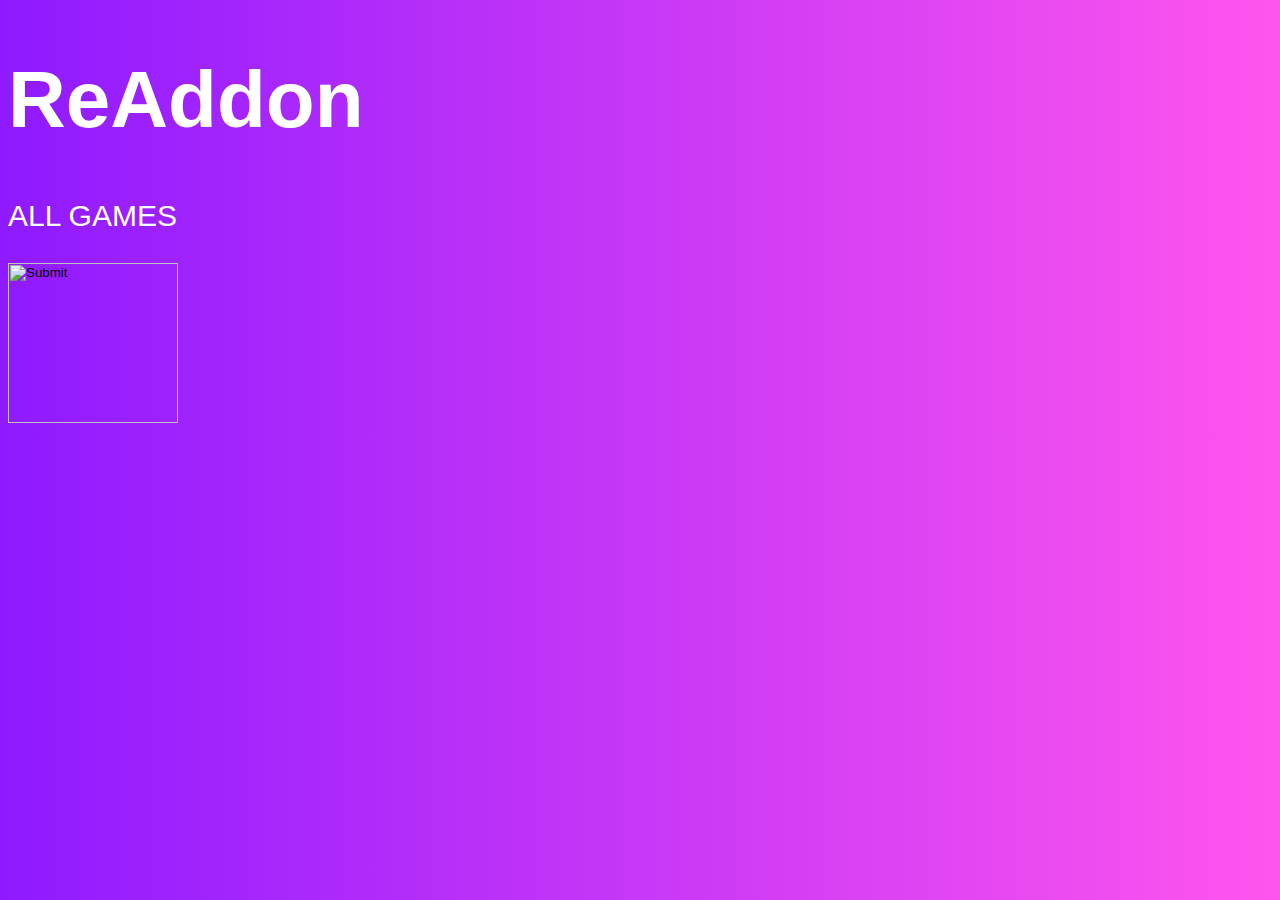
<file: games.html>
<!DOCTYPE html>
<html>
<head>
<script async src="https://pagead2.googlesyndication.com/pagead/js/adsbygoogle.js?client=ca-pub-5294608215121301"
     crossorigin="anonymous"></script>
<title>ReAddon | GAMES&trade;</title>
<link rel="icon" href="https://github.com/QuoniamScripting/readdon/blob/main/Icon.PNG?raw=true" type="image/icon type">
<style>
body {
  background: rgb(143,26,255);
background: linear-gradient(90deg, rgba(143,26,255,1) 0%, rgba(255,85,238,1) 100%);
}

h1 {
  color: white;
  text-align: left;
  font-family: arial;
  font-size: 80px;
}

p {
  color: white;
  text-align: left;
  font-family: arial;
  font-size: 30px;
}
</style>
</head>
<body>

<h1>ReAddon</h1>
<p>ALL GAMES</p>



<a href="https://readdon.us/gmod.html">
   <input type="image" src="https://github.com/QuoniamScripting/readdon/blob/main/GmoDicon.png?raw=true" style="border: none;" height="160" width="170"/> 
</a>

</body>
</html>
</file>
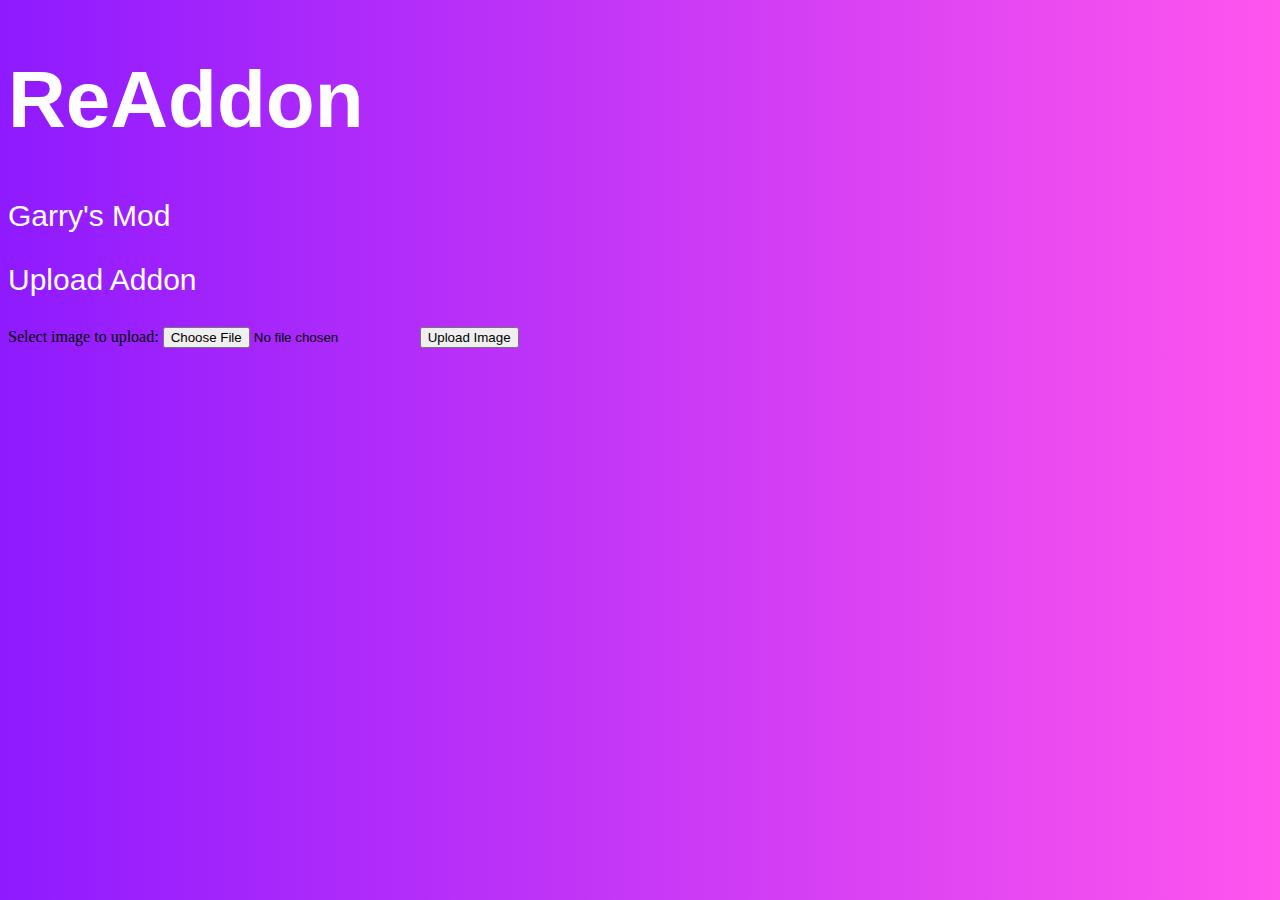
<file: gmod.html>
<!DOCTYPE html>
<html>
<head>
<script async src="https://pagead2.googlesyndication.com/pagead/js/adsbygoogle.js?client=ca-pub-5294608215121301"
     crossorigin="anonymous"></script>
<title>ReAddon | GAMES&trade;</title>
<link rel="icon" href="https://github.com/QuoniamScripting/readdon/blob/main/Icon.PNG?raw=true" type="image/icon type">
<style>
body {
  background: rgb(143,26,255);
background: linear-gradient(90deg, rgba(143,26,255,1) 0%, rgba(255,85,238,1) 100%);
}

h1 {
  color: white;
  text-align: left;
  font-family: arial;
  font-size: 80px;
}

p {
  color: white;
  text-align: left;
  font-family: arial;
  font-size: 30px;
}
</style>
</head>
<body>

<h1>ReAddon</h1>
<p>Garry's Mod</p>




<p>Upload Addon</p>

<form action="upload.php" method="post" enctype="multipart/form-data">
  Select image to upload:
  <input type="file" name="fileToUpload" id="fileToUpload">
  <input type="submit" value="Upload Image" name="submit">
</form>

<?php
$target_dir = "uploads/";
$target_file = $target_dir . basename($_FILES["fileToUpload"]["name"]);
$uploadOk = 1;
$imageFileType = strtolower(pathinfo($target_file,PATHINFO_EXTENSION));
// Check if image file is a actual image or fake image
if(isset($_POST["submit"])) {
  $check = getimagesize($_FILES["fileToUpload"]["tmp_name"]);
  if($check !== false) {
    echo "File is an image - " . $check["mime"] . ".";
    $uploadOk = 1;
  } else {
    echo "File is not an image.";
    $uploadOk = 0;
  }
}
?>

</body>
</html>
</file>
